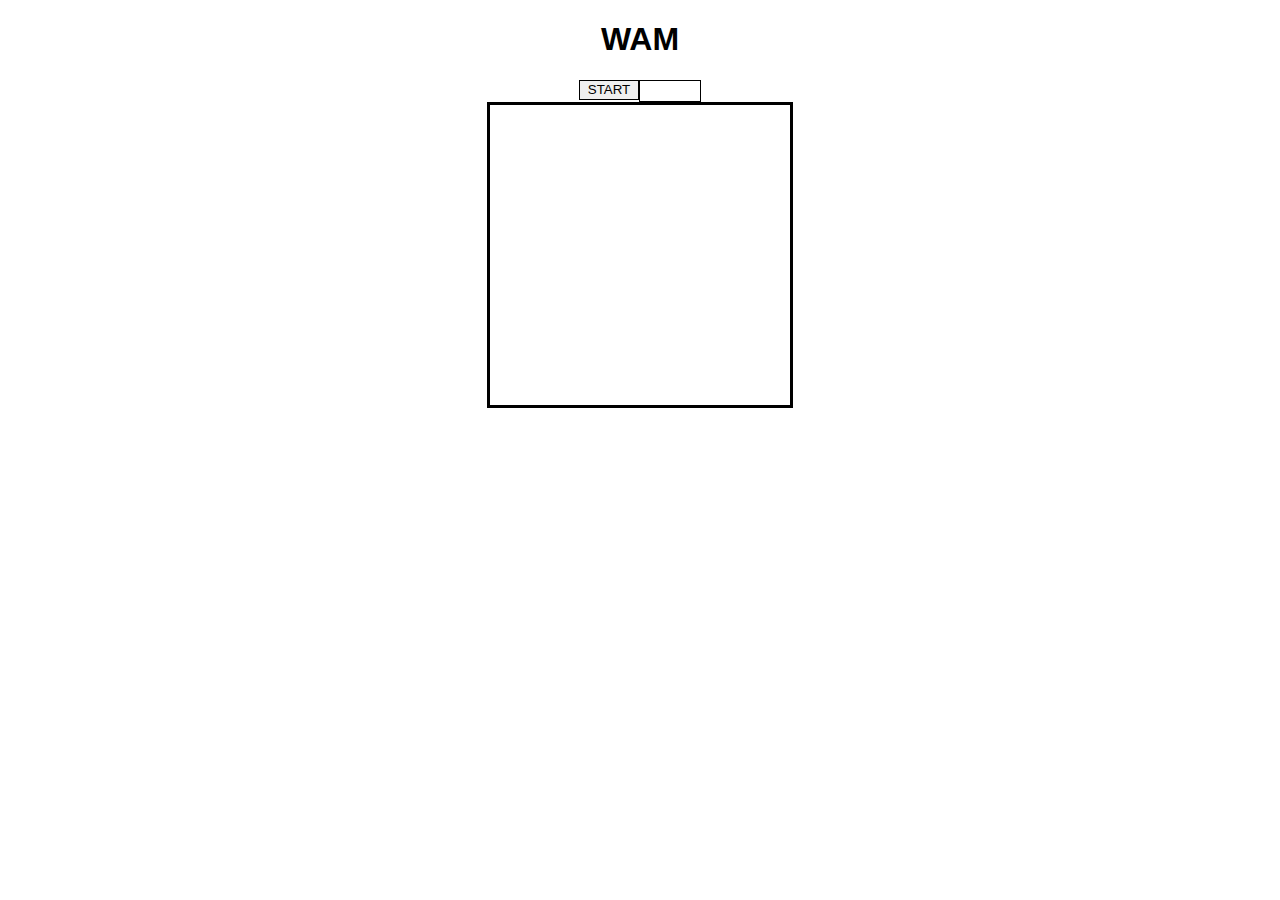
<file: WAMboard.html>
<!DOCTYPE html>
<html lang="en">
<head>
  <meta charset="UTF-8">
  <meta http-equiv="X-UA-Compatible" content="IE=edge">
  <meta name="viewport" content="width=device-width, initial-scale=1.0">
  <link rel="stylesheet" href="WAMboard.css">
  <title>WAM</title>
</head>
<body>
  <h1>WAM</h1>
<div id="info">
  <button id="start">START</button>
  <div id="scoreBoard"></div>
  <div id="shotClock"></div>
</div>
<div id="wrap">
  <div class="mole mole0" id="mole0"></div>
  <div class="mole mole1" id="mole1"></div>
  <div class="mole mole2" id="mole2"></div>
  <div class="mole mole3" id="mole3"></div>
  <div class="mole mole4" id="mole4"></div>
  <div class="mole mole5" id="mole5"></div>
  <div class="mole mole6" id="mole6"></div>
  <div class="mole mole7" id="mole7"></div>
  <div class="mole" data-cell></div>
    </div>

    <script type="text/javascript" src="WAMboard.js"></script>
</body>
</html>
</file>
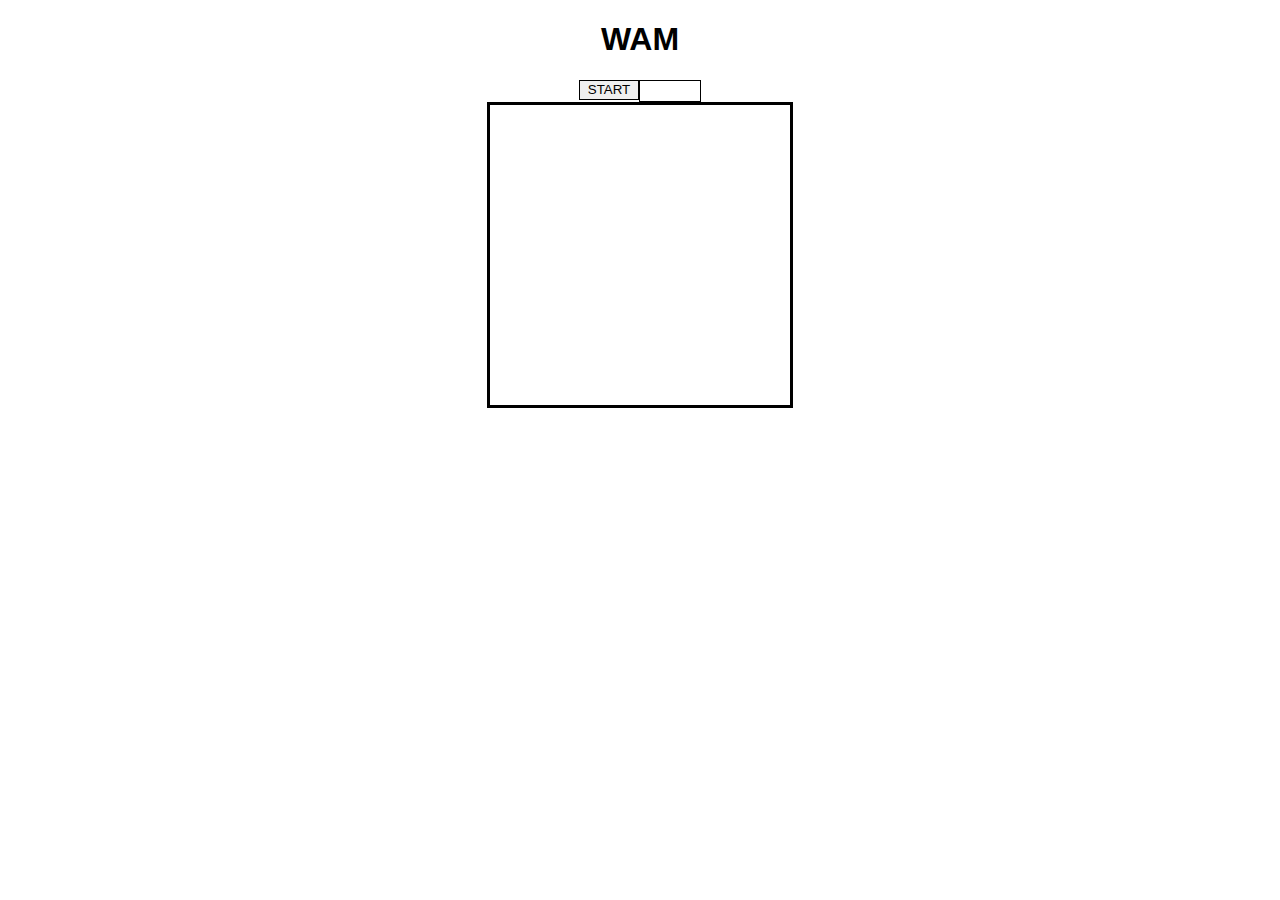
<file: testingstuff/transition.html>
<!DOCTYPE html>
<html lang="en">
<head>
  <meta charset="UTF-8">
  <meta http-equiv="X-UA-Compatible" content="IE=edge">
  <meta name="viewport" content="width=device-width, initial-scale=1.0">
  <link rel="stylesheet" href="transition.css">
  <title>WAM</title>
</head>
<body>
  <h1>WAM</h1>
<div id="info">
  <button id="start">START</button>
  <div id="scoreBoard"></div>
</div>
<div id="wrap">
  <div class="mole mole0" id="mole0"></div>
  <div class="mole mole1" id="mole1"></div>
  <div class="mole mole2" id="mole2"></div>
  <div class="mole mole3" id="mole3"></div>
  <div class="mole mole4" id="mole4"></div>
  <div class="mole mole5" id="mole5"></div>
  <div class="mole mole6" id="mole6"></div>
  <div class="mole mole7" id="mole7"></div>
  <div class="mole" data-cell></div>
    </div>

    <script type="text/javascript" src="transition.js"></script>
</body>
</html>
</file>
<file: WAMboard.css>
body {
  margin: 0;
  display: grid;
  justify-content: center;
  align-content: center;
  justify-items: center;
  align-items: center;
  font-family: Arial, Helvetica, sans-serif;
}

#info {
  display: flex;
  flex-direction: row;
  justify-content: space-between;
}

#wrap {
  width: 300px;
  height: 300px;
  display: grid;
  justify-content: center;
  align-content: center;
  justify-items: center;
  align-items: center;
  grid-template-columns: repeat(3, auto);
  border: 3px solid black;
}

.mole {
  border-radius: 50%;
  width: 70px;
  height: 70px;
  background-color: black;
  z-index: 2;
  align-self: center;
  justify-self: center;
  position: relative;
  justify-content: center;
  align-items: center;
  cursor: pointer;
  visibility: hidden;
}

#mole.hide {
  visibility: none;
}

#hole {
  background-color: brown;
  height: 50px;
  width: 80px;
  z-index: 3;
  grid-row: 2 / 2;
  align-self: center;
  justify-self: center;
  position: absolute;
}

#scoreBoard {
  width: 60px;
  height: 20px;
  border: 1px solid black;
}

#start {
  width: 60px;
  height: 20px;
  border: 1px solid black;
}
</file>
<file: testingstuff/transition.css>
body {
  margin: 0;
  display: grid;
  justify-content: center;
  align-content: center;
  justify-items: center;
  align-items: center;
  font-family: Arial, Helvetica, sans-serif;
}

#info {
  display: flex;
  flex-direction: row;
  justify-content: space-between;
}

#wrap {
  width: 300px;
  height: 300px;
  display: grid;
  justify-content: center;
  align-content: center;
  justify-items: center;
  align-items: center;
  grid-template-columns: repeat(3, auto);
  border: 3px solid black;
}

.mole {
  border-radius: 50%;
  width: 70px;
  height: 70px;
  background-color: black;
  z-index: 2;
  align-self: center;
  justify-self: center;
  position: relative;
  justify-content: center;
  align-items: center;
  cursor: pointer;
  visibility: hidden;
}

#mole.hide {
  visibility: none;
}

#hole {
  background-color: brown;
  height: 50px;
  width: 80px;
  z-index: 3;
  grid-row: 2 / 2;
  align-self: center;
  justify-self: center;
  position: absolute;
}

#scoreBoard {
  width: 60px;
  height: 20px;
  border: 1px solid black;
}

#start {
  width: 60px;
  height: 20px;
  border: 1px solid black;
}
</file>
